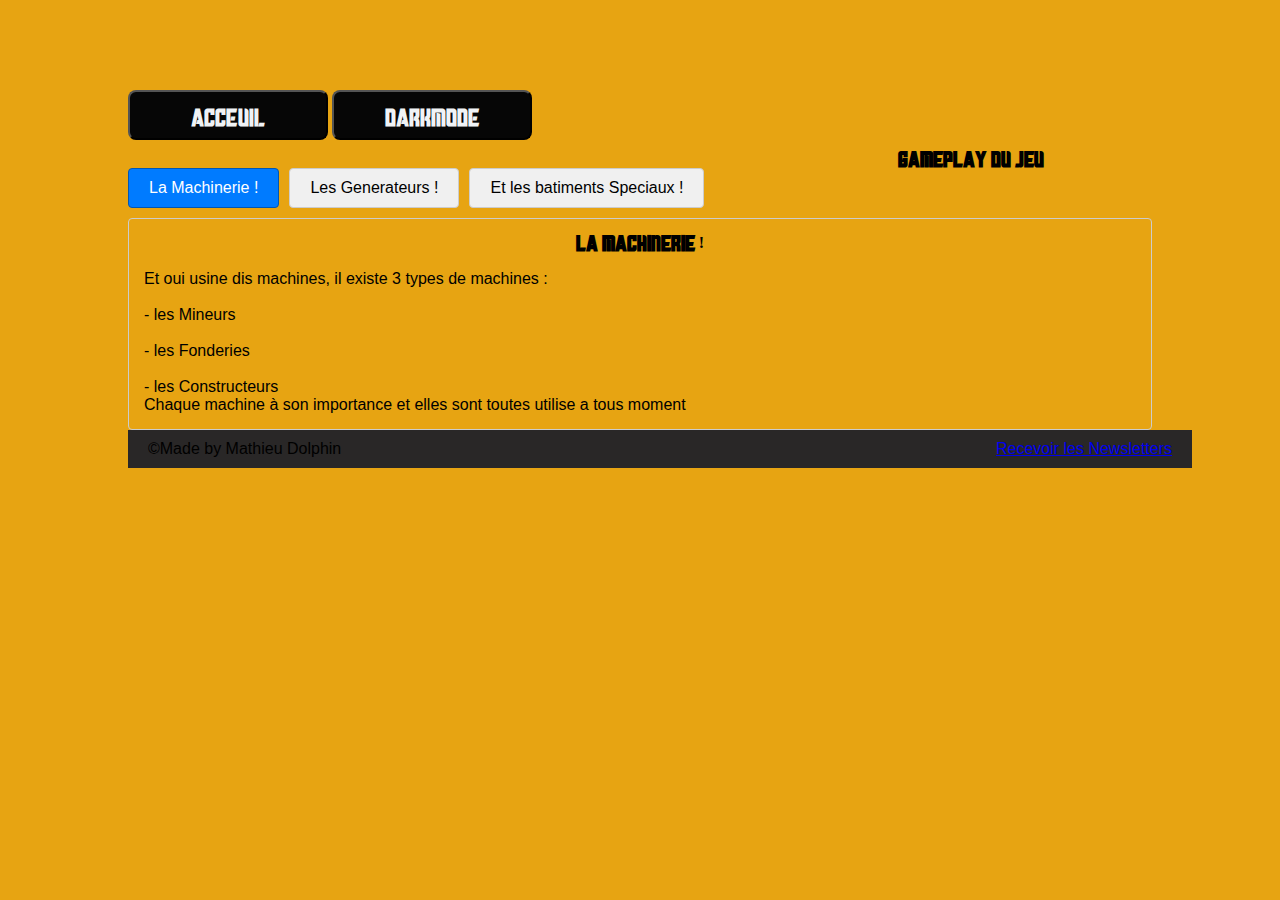
<file: gameplay.html>
<!DOCTYPE html>
<html lang="fr">
<head>
    <link rel="stylesheet" href="gameplay.css">
    <meta charset="UTF-8">
    <meta name="viewport" content="width=device-width, initial-scale=1.0">
    <title>Gameplay</title>

</head>
<body>
    <div class="button-container">
        <a href="index.html"><button class="button">Acceuil</button></a>
        <button type="button" id="DarkMode" class="button">DarkMode</button>
        <button type="button" id="LightMode" class="button" style="display: none;">LightMode</button>
    </div>
    <h1>Gameplay du jeu</h1>

    <ul class="tabs">
        <li class="tab tab-content1 tab-active">La Machinerie !</li>
        <li class="tab tab-content2">Les Generateurs !</li>
        <li class="tab tab-content3">Et les batiments Speciaux !</li>
    </ul>
    <div class="content content1 active">
            <h2>La Machinerie !</h2><br>
            <p>Et oui usine dis machines, il existe 3 types de machines :</p> <br>
            <p>- les Mineurs</p> <br> 
            <p>- les Fonderies</p> <br>
            <p>- les Constructeurs</p> 
            <p>Chaque machine à son importance et elles sont toutes utilise a tous moment</p>
    </div>
    <div class="content content2">
            <h2>Les Generateurs !</h2><br>
            <p>Bien sur pour alimenter vos usines il vous faudra de quoi alimenter tous ca !</p> <br>
            <p>Pour ca le jeu est genereux, en effet vous commencer par des bruleurs de biomasse, puis vous enchaine sur des generateurs a charbon. Vous decouvrez le petrol ainsi que le gaz et pour finir la source d'energie Ultime, j'ai nomme le Reacteur Nucleaires</p>
    </div>
    <div class="content content3">
            <h2>Et les batiments Speciaux !</h2><br>
            <p>Pour envoyer vos ressources a votre colonnie vous devez construire un ascenseur orbitale, c'est le plus gros et grand batiments que vous aurez à creer</p><br>
            <p>Mais la colonnie et genereuse avec vous et vous a disposition des broyeurs qui vous donnerons des tickets pour acheter certaines ressources. </p>
    </div>

    <footer> <!-- Bas de page -->
        <p><a id="copyrigth">©Made by Mathieu Dolphin</a></p>
        <a href="newsletters.html">Recevoir les Newsletters</a>
    </footer>
    <script src="js/gameplay.js"></script>
</body>
</html>
</file>
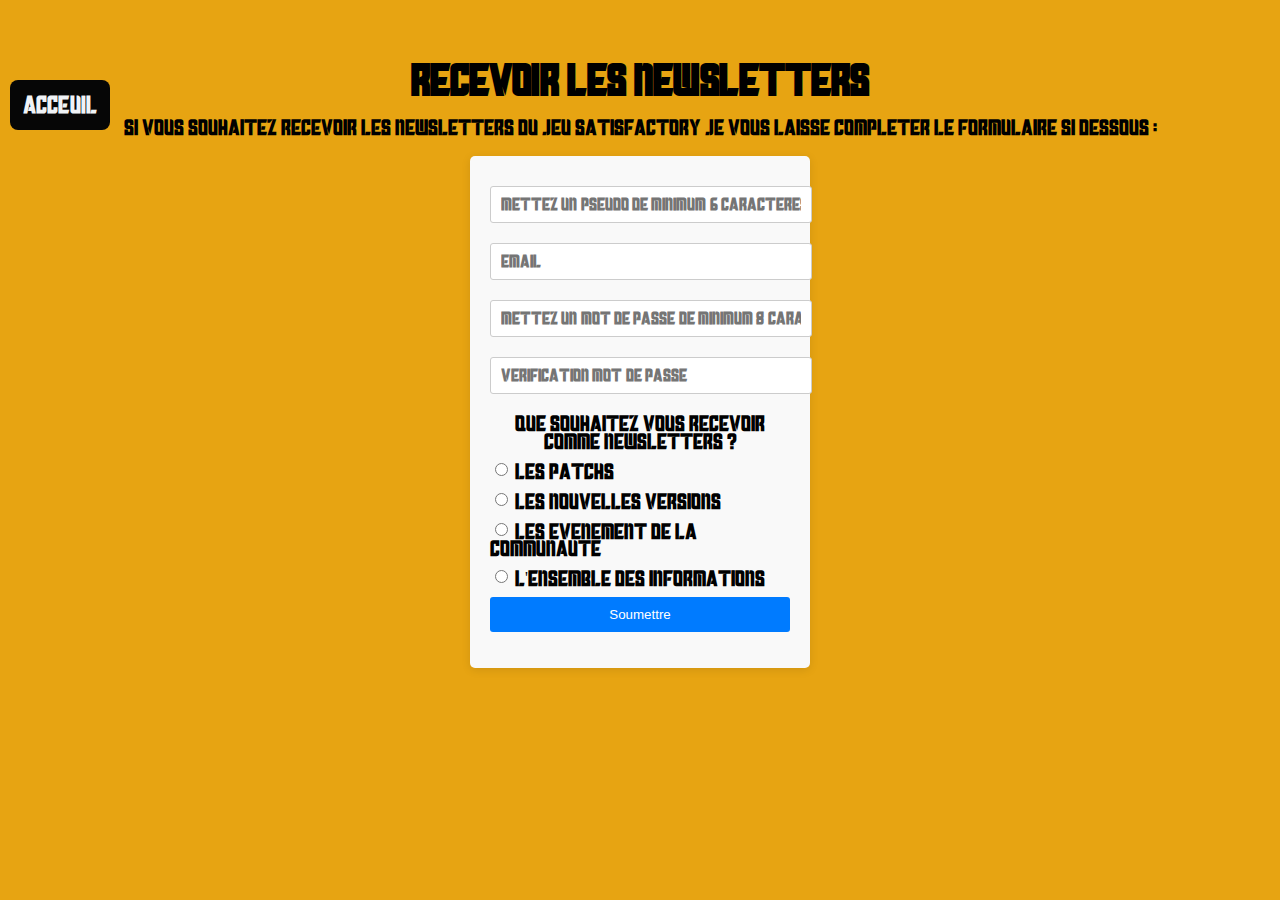
<file: newsletters.html>
<!DOCTYPE html>
<html lang="fr">
<head>
    <link rel="stylesheet" href="newsletters.css">
    <meta charset="UTF-8">
    <meta name="viewport" content="width=device-width, initial-scale=1.0">
    <title>Newsletters</title>
</head>
<body>
    <a href="index.html"><button class="button">Acceuil</button></a>
    <h1>Recevoir les Newsletters</h1>
    <p>Si vous souhaitez recevoir les Newsletters du jeu SatisFactory je vous laisse completer le formulaire si dessous : </p>
    <form>
        <input type="text" id="pseudo" placeholder="Mettez un pseudo de minimum 6 caracteres" required>
        <input type="email" id="email" placeholder="Email" required>
        <input type="password" id="password" placeholder="Mettez un Mot de passe de minimum 8 caracteres" required>
        <input type="password" id="confirmPassword" placeholder="Verification Mot de passe" required>
        
        <p>Que souhaitez vous recevoir comme Newsletters ?</p>
        <div>
            <label><input type="radio" name="question" value="option1"> Les Patchs</label>
            <label><input type="radio" name="question" value="option2"> Les Nouvelles Versions</label>
            <label><input type="radio" name="question" value="option3"> Les evenement de la communaute</label>
            <label><input type="radio" name="question" value="option4"> L'ensemble des informations</label>
        </div>
        
        <button type="submit">Soumettre</button>
        <ul class="error-list"></ul>
    </form>
    <script src="js/newslettre.js"></script>
</body>
</html>
</file>
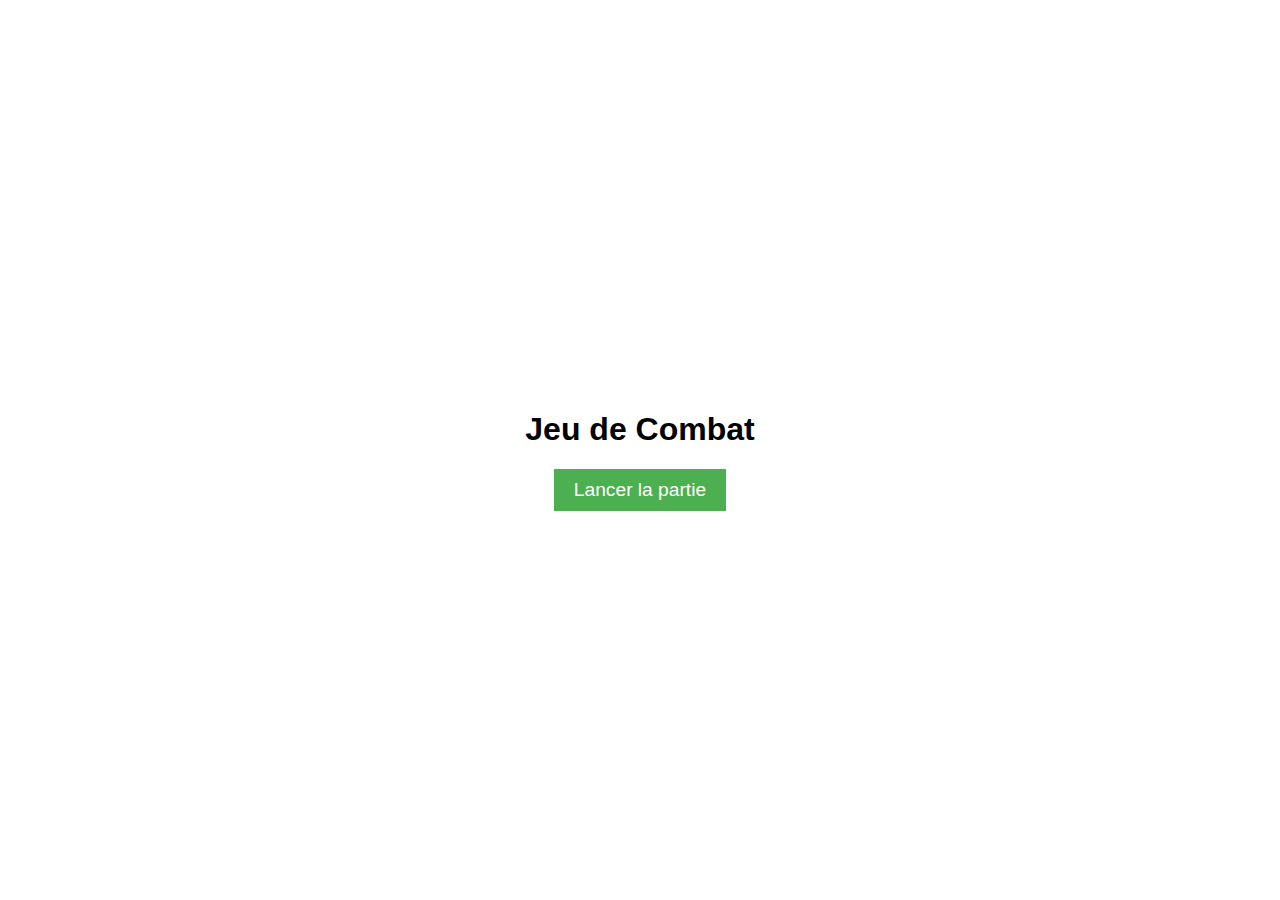
<file: sim_battle.html>
<!DOCTYPE html>
<html lang="fr">
<head>
    <meta charset="UTF-8">
    <link rel="stylesheet" href="sim_battle.css">
    <meta name="viewport" content="width=device-width, initial-scale=1.0">
    <title>simulateur</title>
</head>
<body>
    <h1>Jeu de Combat</h1>
    <button id="startButton">Lancer la partie</button>
    <script src="js/sim_battl.js"></script>
</body>
</html>
</file>
<file: gameplay.css>
@font-face {
    font-family: SatisFont;
    src: url(font/Satisfontory_v1.5.ttf);
}

.button {
    background-color: rgb(6, 6, 6);
    color: rgb(240, 243, 246);
    border-radius: 8px;
    height: 50px;
    width: 100%; 
    font-size: 18px;
    font-family: SatisFont;
    max-width: 200px; 
    margin: 10px auto; 
}

h1 {
    margin-left: 770px;
    font-family: SatisFont;
}

h2 {
    text-align: center;
    font-family: SatisFont;
}

body {
    background-color: rgb(231, 164, 18);
    margin: 0;
    padding: 0;
}
.presentation-contenu {
    flex-direction: column;
    margin-top: 90px;
}

.bloc-1 {
    margin-left: 450px;
    width: 50%;
    height: 150px;
    text-align: center;
    color: rgb(59, 17, 4);
    font-family: SatisFont;
}

.bloc-2 {
    margin-left: 450px;
    margin-top: 120px;
    width: 50%;
    height: 150px;
    text-align: center;
    font-family: SatisFont;
}

.bloc-3 {
    margin-left: 450px;
    margin-top: 70px;
    width: 50%;
    height: 150px;
    text-align: center;
    font-family: SatisFont;
}


.img-construct {
    width: 15%;
    margin-top: -300px;
    margin-right: 500px;
}

.img-acp {
    width: 15%;
    margin-top: -300px;
    margin-left: 500px;
}

.img-nuke {
    margin-left: 1050px;
    margin-top: -350px;
    width: 15%;
}

.img-coalgen {
    margin-right: 1200px;
    margin-top: -450px;
    width: 15%;
}

.img-se {
    width: 15%;
    margin-top: -250px;
    margin-left: 1050px;
}


/* CSS Bas de Page */
footer {
    background-color: rgb(41, 39, 39);
    display: flex;
    justify-content: space-between;
    align-items: center;
    padding: 10px 20px; /* Ajout de padding pour plus d'espace */
    font-family: SatisFont;
    position: relative; /* Si vous voulez que le footer soit en bas de la page */
    bottom: 0; /* Pour le maintenir en bas */
    width: 100%; /* Pour que le footer prenne toute la largeur */
}

footer p, footer a {
    margin: 0; /* Enlève les marges par défaut */
}

#copyright {
    text-align: left;
    font-family: SatisFont;
}


.dark-mode {
    background-color: rgb(104, 74, 8);
    color: #ffffff;
    /* Ajoutez d'autres styles pour le mode sombre */
}
  /* Mode clair */
.light-mode {
    background-color: rgb(231, 164, 18);
    color: #000000;
    /* Ajoutez d'autres styles pour le mode clair */
}

.red {
    color: red;
}


.tabs {
    display: flex;
    gap: 10px;
    list-style-type: none;
    padding: 0;
    margin: 0;
}

.tab {
    padding: 10px 20px;
    cursor: pointer;
    background-color: #f0f0f0;
    border: 1px solid #ccc;
    border-radius: 4px;
    transition: background-color 0.3s;
}

.tab:hover {
    background-color: #e0e0e0;
}

.tab-active {
    background-color: #007bff;
    color: white;
    border-color: #0056b3;
}

.content {
    display: none;
    padding: 15px;
    margin-top: 10px;
    border: 1px solid #ccc;
    border-radius: 4px;
}

.content.active {
    display: block;
}


* {
    font-size: 16px;
    font-family: sans-serif;
    margin: 0;
}

body {
    width: 80%;
    margin: 80px auto;
}

form{ 
    border : 1px solid rgba(153,153,153,0.6);
}

form>div {
    margin : 30px 20px;
}

label {
    display : block;
    margin-bottom : 8px; 
}

input {
    height:20px;
    width: 40%;
}

button {
    margin-left:20px;
    margin-bottom:30px;
    padding:16px 32px;
    cursor:pointer;
}


/* Ajustements responsives */
@media screen and (max-width: 800px) {
    .button {
        width: 100%; 
    }

    h1 {
        font-size: 24px; /* Ajuste la taille du texte */
    }

    .légendaire, .épique, .rare, .commune {
        font-size: 16px;
        margin-top: 10px;
    }
}

@media screen and (max-width: 480px) {
    h1 {
        font-size: 20px; /* Plus petite pour les téléphones */
    }

    .button {
        font-size: 14px;
        height: 40px;
    }

    footer {
        font-size: 12px; /* Taille de police réduite pour le footer */
    }
}
</file>
<file: newsletters.css>
@font-face {
    font-family: SatisFont;
    src: url(font/Satisfontory_v1.5.ttf);
}

@media screen and (max-width: 800px) {
    .bloc-1 {
        width: 100%;
    }
}

body {
    background-color: rgb(231, 164, 18);
    margin: 0; /* Supprime les marges par défaut */
    font-family: Arial, sans-serif; /* Choisissez une police */
    position: relative; /* Nécessaire pour le positionnement absolu du bouton */body {
    margin: 0; /* Supprime les marges par défaut */
    font-family: Arial, sans-serif; /* Choisissez une police */
    position: relative; /* Nécessaire pour le positionnement absolu du bouton */
}

p {
    text-align: center; /* Centre le texte à l'intérieur des balises <p> */
    margin: 10px 0; /* Ajoute un espacement vertical autour des paragraphes */
    font-family: SatisFont;
}

.button {
    position: absolute; /* Positionne le bouton */
    top: 10px; /* Distance du haut de la page */
    left: 10px; /* Distance du côté gauche de la page */
    background-color: rgb(6, 6, 6);
    color: rgb(240, 243, 246);
    border-radius: 8px;
    height: 50px;
    width: 100px; /* Largeur fixe pour le bouton */
    font-size: 18px;
    font-family: SatisFont;
}

h1 {
    text-align: center;
    font-family: SatisFont;
    margin-top: 60px; /* Espace au-dessus du titre pour éviter qu'il ne chevauche le bouton */
}

form {
    background-color: #f9f9f9; /* Couleur de fond du formulaire */
    padding: 20px; /* Ajoute un peu d'espace à l'intérieur du formulaire */
    border-radius: 5px; /* Coins arrondis */
    box-shadow: 0 2px 10px rgba(0, 0, 0, 0.1); /* Ombre légère */
    width: 300px; /* Largeur fixe pour le formulaire */
    margin: 0 auto; /* Centre le formulaire horizontalement */
    margin-top: 20px; /* Espace au-dessus du formulaire */
    font-family: SatisFont;
}

input[type="text"],
input[type="email"],
input[type="password"] {
    width: 100%; /* Prend toute la largeur du formulaire */
    padding: 10px; /* Espace intérieur */
    margin: 10px 0; /* Espace entre les champs */
    border: 1px solid #ccc; /* Bordure légère */
    border-radius: 3px; /* Coins arrondis pour les champs */
    font-family: SatisFont;
}

label {
    display: block; /* Affiche chaque label en tant qu'élément de bloc */
    margin: 10px 0; /* Ajoute un espace vertical entre les labels */
}

button {
    width: 100%; /* Prend toute la largeur du formulaire */
    padding: 10px; /* Espace intérieur */
    background-color: #007BFF; /* Couleur de fond du bouton */
    color: white; /* Couleur du texte */
    border: none; /* Pas de bordure */
    border-radius: 3px; /* Coins arrondis pour le bouton */
    cursor: pointer; /* Curseur en forme de main */
}

button:hover {
    background-color: #0056b3; /* Couleur du bouton au survol */
}body {
    margin: 0; /* Supprime les marges par défaut */
    font-family: Arial, sans-serif; /* Choisissez une police */
    position: relative; /* Nécessaire pour le positionnement absolu du bouton */
}

.button {
    position: absolute; /* Positionne le bouton */
    top: 10px; /* Distance du haut de la page */
    left: 10px; /* Distance du côté gauche de la page */
    background-color: rgb(6, 6, 6);
    color: rgb(240, 243, 246);
    border-radius: 8px;
    height: 50px;
    width: 100px; /* Largeur fixe pour le bouton */
    font-size: 18px;
    font-family: SatisFont;
}

h1 {
    text-align: center;
    font-family: SatisFont;
    margin-top: 60px; /* Espace au-dessus du titre pour éviter qu'il ne chevauche le bouton */
}

form {
    background-color: #f9f9f9; /* Couleur de fond du formulaire */
    padding: 20px; /* Ajoute un peu d'espace à l'intérieur du formulaire */
    border-radius: 5px; /* Coins arrondis */
    box-shadow: 0 2px 10px rgba(0, 0, 0, 0.1); /* Ombre légère */
    width: 300px; /* Largeur fixe pour le formulaire */
    margin: 0 auto; /* Centre le formulaire horizontalement */
    margin-top: 20px; /* Espace au-dessus du formulaire */
}

input[type="text"],
input[type="email"],
input[type="password"] {
    width: 100%; /* Prend toute la largeur du formulaire */
    padding: 10px; /* Espace intérieur */
    margin: 10px 0; /* Espace entre les champs */
    border: 1px solid #ccc; /* Bordure légère */
    border-radius: 3px; /* Coins arrondis pour les champs */
}

label {
    display: block; /* Affiche chaque label en tant qu'élément de bloc */
    margin: 10px 0; /* Ajoute un espace vertical entre les labels */
}

button {
    width: 100%; /* Prend toute la largeur du formulaire */
    padding: 10px; /* Espace intérieur */
    background-color: #007BFF; /* Couleur de fond du bouton */
    color: white; /* Couleur du texte */
    border: none; /* Pas de bordure */
    border-radius: 3px; /* Coins arrondis pour le bouton */
    cursor: pointer; /* Curseur en forme de main */
}

button:hover {
    background-color: #0056b3; /* Couleur du bouton au survol */
}
}

form {
    background-color: #f9f9f9; /* Couleur de fond du formulaire */
    padding: 20px; /* Ajoute un peu d'espace à l'intérieur du formulaire */
    border-radius: 5px; /* Coins arrondis */
    box-shadow: 0 2px 10px rgba(0, 0, 0, 0.1); /* Ombre légère */
    width: 400px; /* Largeur fixe pour le formulaire */
}


input[type="text"],
input[type="email"],
input[type="password"] {
    width: 100%; /* Prend toute la largeur du formulaire */
    padding: 10px; /* Espace intérieur */
    margin: 10px 0; /* Espace entre les champs */
    border: 1px solid #ccc; /* Bordure légère */
    border-radius: 3px; /* Coins arrondis pour les champs */
}

button {
    width: 100%; /* Prend toute la largeur du formulaire */
    padding: 10px; /* Espace intérieur */
    background-color: #007BFF; /* Couleur de fond du bouton */
    color: white; /* Couleur du texte */
    border: none; /* Pas de bordure */
    border-radius: 3px; /* Coins arrondis pour le bouton */
    cursor: pointer; /* Curseur en forme de main */
}

button:hover {
    background-color: #0056b3; /* Couleur du bouton au survol */
}


label {
    display: block; /* Affiche chaque label en tant qu'élément de bloc */
    margin: 10px 0; /* Ajoute un espace vertical entre les labels */
}

/* CSS haut de page */
h1 {
    text-align: center;
    font-family: SatisFont;
}

.button {
    background-color: rgb(6, 6, 6);
    color: rgb(240, 243, 246);
    border-radius: 8px;
    height: 50px;
    width: 100%; 
    font-size: 18px;
    font-family: SatisFont;
    max-width: 200px; 
    margin: 10px auto; 
}


.logo-satis{
    display: block;
    margin-left: auto;
    margin-right: auto;
    width: 50%;
}

/* CSS Milieu de page */
.presentation-contenu {
    display: flex;
    margin-top: 90px;
}

.bloc-1 {
    width: 50%;
    height: 150px;
    text-align: center;
    color: rgb(59, 17, 4);
    font-family: SatisFont;
}

.bloc-2 {
    width: 50%;
    height: 150px;
    text-align: center;
    font-family: SatisFont;
}

.pioneer-love {
    margin-left: 550px;
}

.pioneer-salut {
    margin-left: 450px;
}

.video-trailer-v1 {
    margin-top: 50px;
    text-align: center;
    font-family: SatisFont;
}

/* CSS Bas de Page */
footer {
    background-color: rgb(41, 39, 39);
    padding-top: 10px;
    padding-bottom: 0px;
    position: fixed;
    bottom: 0;
    width: 100%;
    font-family: SatisFont;
}

#copyright {
    text-align: left;
    font-family: SatisFont;
    color: blue;
}

/* Mise en page responsive */
@media screen and (max-width: 800px) {
    .presentation-contenu {
        flex-direction: column; /* Empile les éléments verticalement sur petits écrans */
    }

    .bloc-1, .bloc-2 {
        width: 100%; /* Pleine largeur pour les petits écrans */
        height: auto; /* Supprime la hauteur fixe pour une meilleure adaptabilité */
        margin: 10px 0;
    }

    .pioneer-love, .pioneer-salut {
        margin-left: 0;
        text-align: center;
    }

    h1 {
        font-size: 24px;
    }

    .button {
        width: 100%;
    }

    .video-trailer-v1 {
        margin-top: 30px;
        font-size: 18px;
    }

    #site, #copyright {
        text-align: center;
        margin: 0;
    }

    .logo-satis{
        width: 100%;
    }
}

/* Ajustements supplémentaires pour très petits écrans (téléphones) */
@media screen and (max-width: 480px) {
    h1 {
        font-size: 20px; /* Plus petite pour les téléphones */
    }

    .button {
        font-size: 14px;
        height: 40px;
    }

    footer {
        font-size: 12px; /* Taille de police réduite pour le footer */
    }
}


.message-error {
    border: 1px solid rgba(212, 42, 0, 1);
    color: rgb(212, 42, 0);
    background-color:rgba(212, 42, 0, 0.4);
    padding: 16px 32px;
    margin-bottom: 20px;
    display: none;
}

.message-success {
    border: 1px solid rgb(81, 150, 2);
    color:rgb(81, 150, 2);
    background-color: rgba(113, 212, 0, 0.4);
    padding: 16px 32px;
    margin-bottom: 20px;
    display:none;
}


.success {
    border-color: green;
}

.error {
    border-color: red;
}
</file>
<file: sim_battle.css>
body {
    font-family: sans-serif;
    display: flex;
    flex-direction: column;
    align-items: center;
    justify-content: center;
    height: 100vh;
    margin: 0;
}
button {
    padding: 10px 20px;
    font-size: 1.2em;
    background-color: #4CAF50;
    color: white;
    border: none;
    cursor: pointer;
}
</file>
